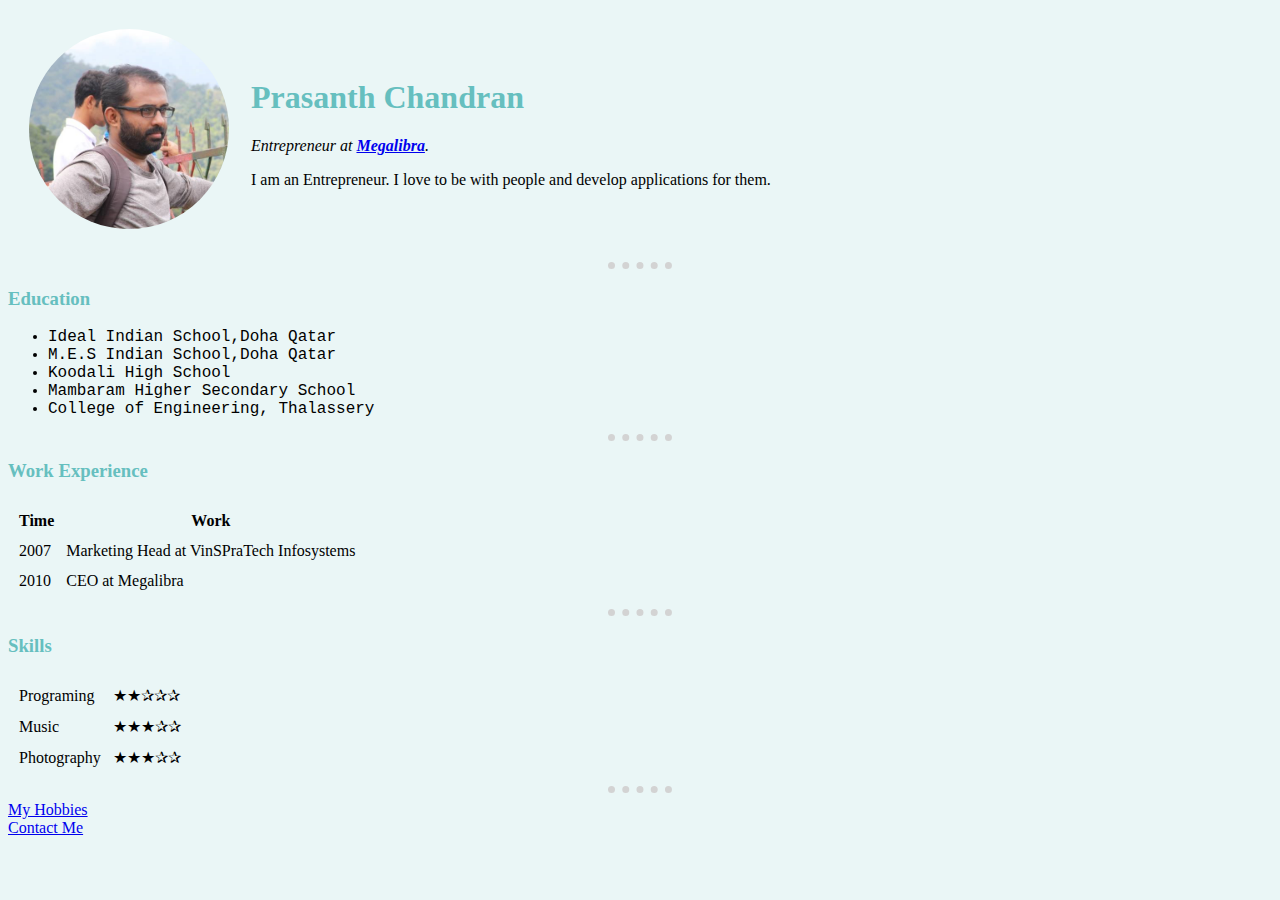
<file: index.html>
<!DOCTYPE html>
<html lang="en" dir="ltr">

<head>
  <meta charset="utf-8">
  <title>Prasanth's Personal Site</title>
  <link rel="stylesheet" href="css/styles.css">
  <link rel="icon" href="images/favicon.ico">


</head>

<body>
  <table cellspacing="20">
    <tr>
      <td><img class="profilepic"src="images/profile pic.jpg" alt="Prasanth's profile picture" ></td>
      <td><h1>Prasanth Chandran</h1>
      <p><em>Entrepreneur at <strong><a href="http://www.megalibra.com" target="_blank">Megalibra</a></strong>.</em></p>

      <p>I am an Entrepreneur. I love to be with people and develop applications for them.</p></td>
    </tr>
  </table>


  <hr>
  <h3>Education</h3>
  <ul>
    <li>Ideal Indian School,Doha Qatar</li>
    <li>M.E.S Indian School,Doha Qatar</li>
    <li>Koodali High School</li>
    <li>Mambaram Higher Secondary School</li>
    <li>College of Engineering, Thalassery</li>
  </ul>


  <hr>
  <h3>Work Experience</h3>
  <table cellspacing="10">
    <thead>

      <tr>
        <th>Time</th>
        <th>Work</th>
      </tr>

    </thead>

    <tbody>

      <tr>
        <td>2007</td>
        <td>Marketing Head at VinSPraTech Infosystems</td>
      </tr>

      <tr>
        <td>2010</td>
        <td>CEO at Megalibra</td>
      </tr>
    </tbody>
  </table>


  <hr>
  <h3>Skills</h3>
  <table cellspacing="10">
    <tr>
      <td>Programing</td>
      <td>★★✰✰✰</td>
    </tr>

    <tr>
      <td>Music</td>
      <td>★★★✰✰</td>
    </tr>

    <tr>
      <td>Photography</td>
      <td>★★★✰✰</td>
    </tr>
  </table>
  <hr>


  <a href="hobbies.html" target="_blank">My Hobbies</a><br>
  <a href="contact.html" target="_blank">Contact Me</a>

</body>

</html
</file>
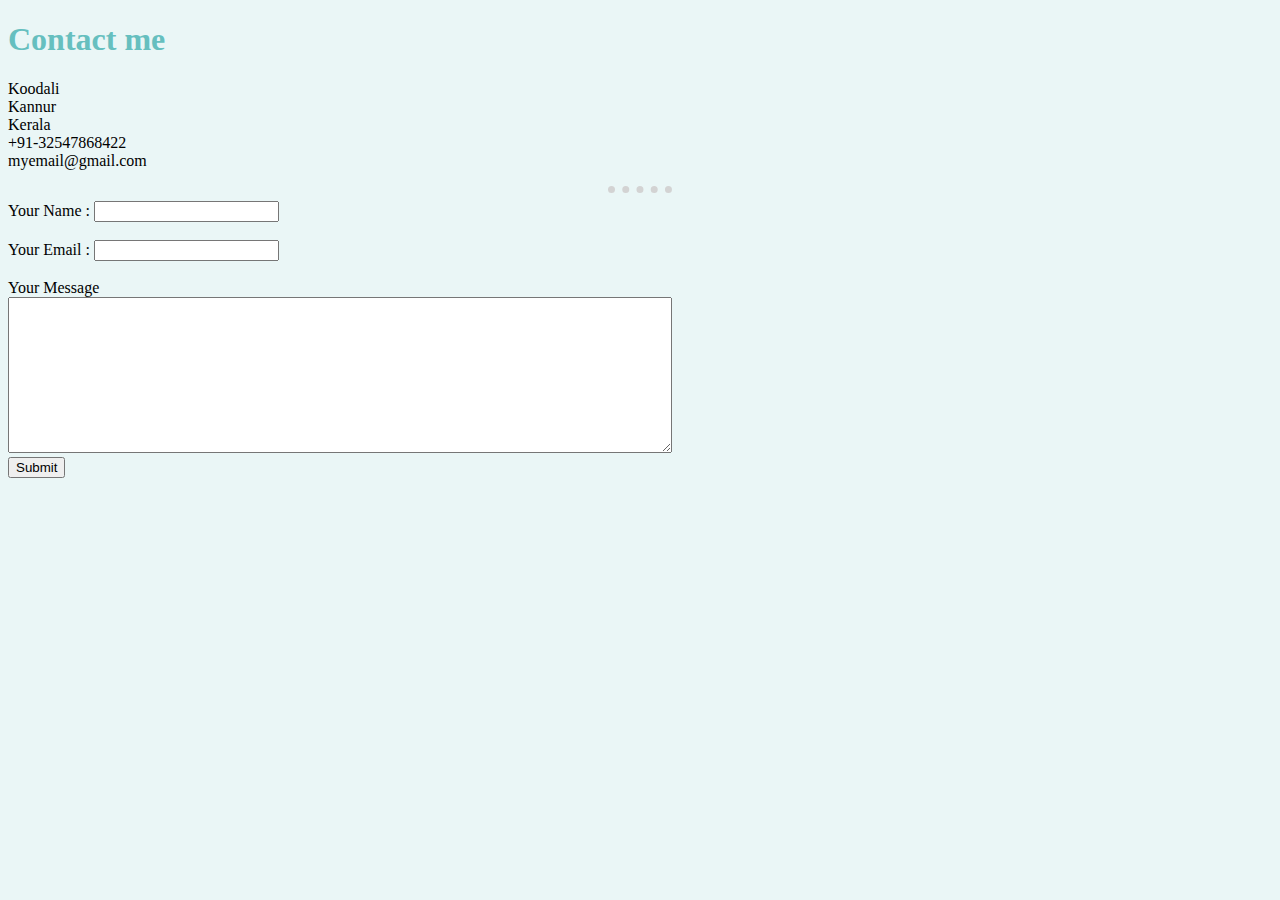
<file: contact.html>
<!DOCTYPE html>
<html lang="en" dir="ltr">
  <head>
    <meta charset="utf-8">
    <title>Contact Me</title>
    <link rel="stylesheet" href="css/styles.css">
  </head>
  <body>
    <h1>Contact me </h1>
    <p>Koodali<br>Kannur <br>Kerala <br> +91-32547868422 <br>myemail@gmail.com</p>
    <hr>
    <form class="mailto:prasanthnbr@gmail.com"  method="post" enctype="text/plain">

      <label>Your Name : </label>
      <input type="text" name="yourName" value=""><br><br>
      <label>Your Email : </label>
      <input type="email" name="yourEmail" value=""><br><br>
      <label>Your Message</label><br>
      <textarea name="yourMessage" rows="10" cols="80"></textarea><br>
      <input type="submit" name="" value="Submit">

    </form>
  </body>
</html>
</file>
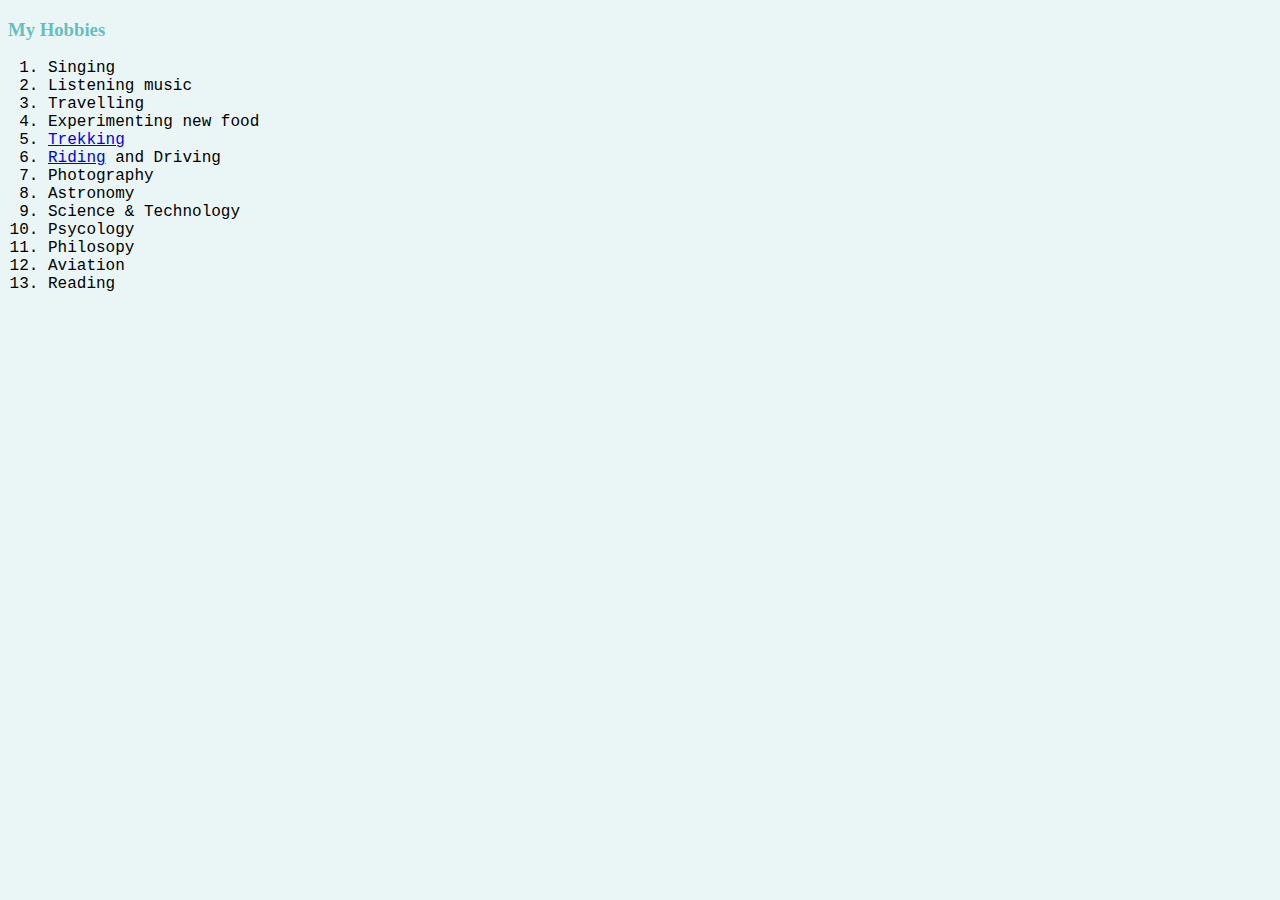
<file: hobbies.html>
<!DOCTYPE html>
<html lang="en" dir="ltr">
  <head>
    <meta charset="utf-8">
    <title>My Hobbies</title>
    <link rel="stylesheet" href="css/styles.css">
  </head>
  <body>
    <h3>My Hobbies</h3>
    <ol>
      <li>Singing</li>
      <li>Listening music</li>
      <li>Travelling</li>
      <li>Experimenting new food</li>
      <li><a href="https://www.youtube.com/watch?v=166PJQgB0bA" target="_blank">Trekking</a></li>
      <li><a href="https://www.youtube.com/watch?v=Pgf8akBBYbU" target="_blank">Riding</a> and Driving</li>
      <li>Photography</li>
      <li>Astronomy</li>
      <li>Science & Technology</li>
      <li>Psycology</li>
      <li>Philosopy</li>
      <li>Aviation</li>
      <li>Reading</li>
    </ol>

  </body>
</html>
</file>
<file: css/styles.css>
body{
  background-color: #EAF6F6;
}

img{
  width: 200px;
  height: 200px;
}

hr{
  border-style: none;
  border-top-style: dotted;
  border-color: #d3d3d3;
  border-width: 7px;
  width: 5%;
}

h1{
  color: #66BFBF;
  font-family: Segoe Print;
}

h3{
  color: #66BFBF;
  font-family: Segoe UI Symbol;
}

p{
  font-family: Segoe UI Symbol;
}

.profilepic{
  border-radius: 100%;
}

li{
  font-family: Courier New;
}
</file>
